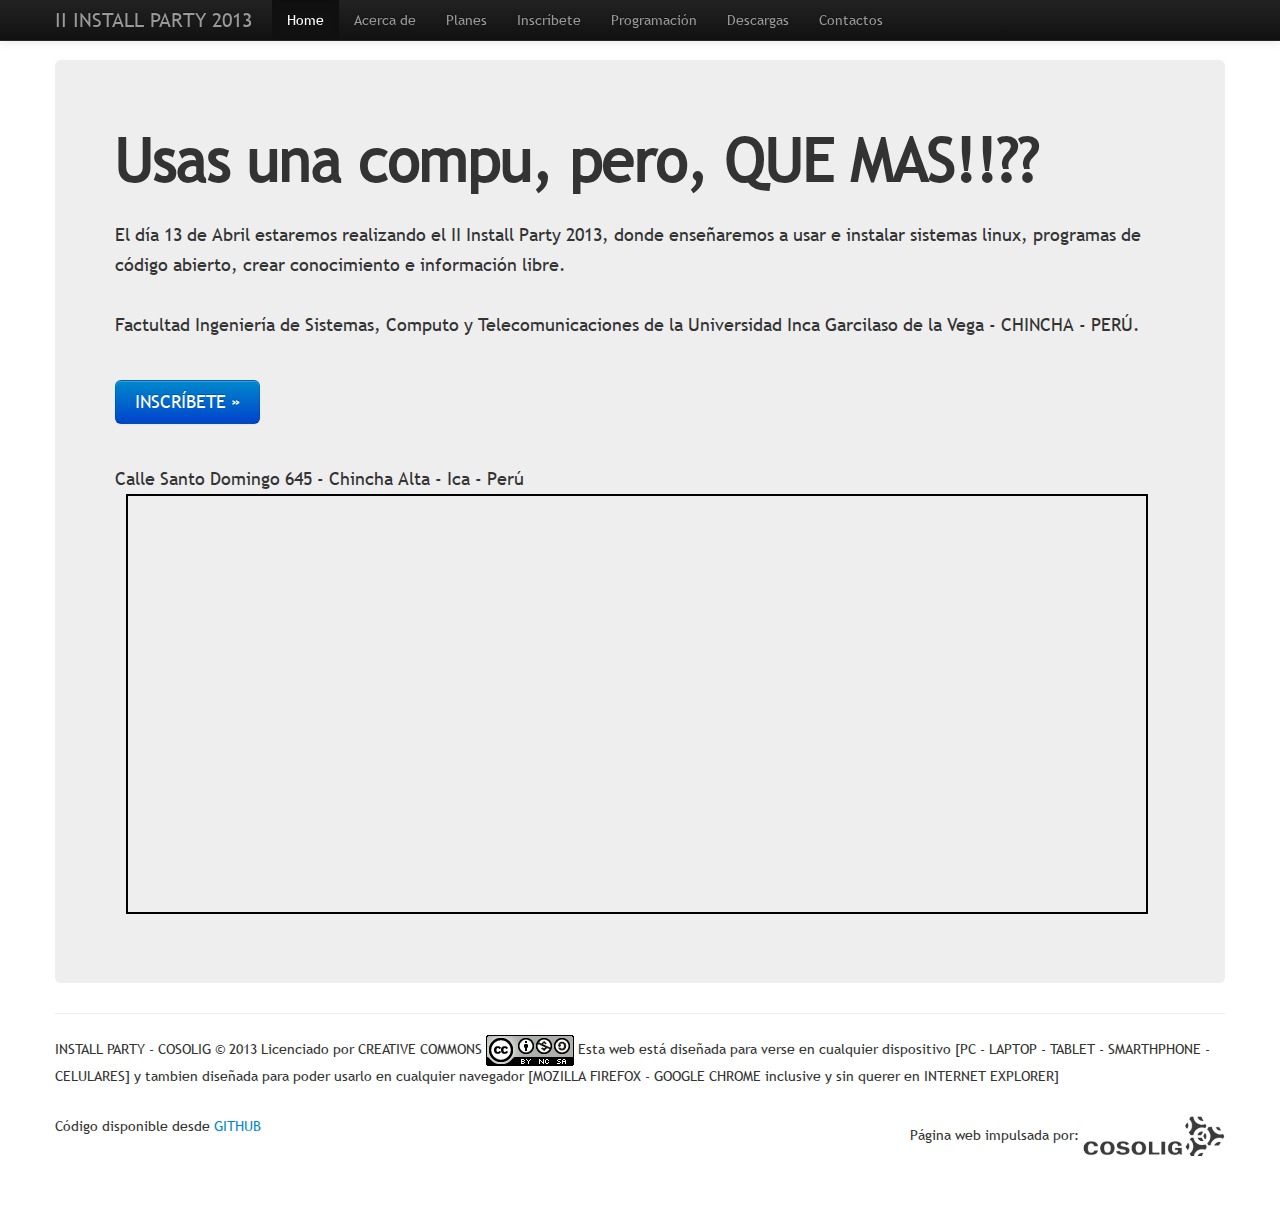
<file: index.html>
<!DOCTYPE html>
<html lang="en">
  <head>
    <meta charset="utf-8">
    <title>:::II INSTALL PARTY 2013 :::</title>
    <meta name="viewport" content="width=device-width, initial-scale=1.0">
    <meta name="description" content="">
    <meta name="author" content="">

    <!-- Le styles -->
    <link href="css/bootstrap.css" rel="stylesheet">
    <style>
      body {
        padding-top: 60px;
        padding-bottom: 40px;
      }
    </style>
    <link href="css/bootstrap-responsive.css" rel="stylesheet">
    <link rel="stylesheet" href="css/clsg.css">
    <script src="js/jquery.js"></script>
    <script src="js.js"></script>
    <!-- HTML5 shim, for IE6-8 support of HTML5 elements -->
    <!--[if lt IE 9]>
      <script src="http://html5shim.googlecode.com/svn/trunk/html5.js"></script>
    <![endif]-->

    <!-- Fav and touch icons -->
    <script>
$(function() {
    $(".nav li").click(function() {
        $(".nav li").removeClass('active');
        setTimeout(function() {
            var page = $.QueryString("page");
            $(".nav li:eq(" + page + ")").addClass("active");
        }, 300);

    });
});
    </script>
    <link rel="apple-touch-icon-precomposed" sizes="144x144" href="ico/apple-touch-icon-144-precomposed.png">
    <link rel="apple-touch-icon-precomposed" sizes="114x114" href="ico/apple-touch-icon-114-precomposed.png">
    <link rel="apple-touch-icon-precomposed" sizes="72x72" href="ico/apple-touch-icon-72-precomposed.png">
    <link rel="apple-touch-icon-precomposed" href="ico/apple-touch-icon-57-precomposed.png">
    <link rel="shortcut icon" href="ico/favicon.png">
  </head>

  <body>
    <div class="navbar navbar-inverse navbar-fixed-top">
      <div class="navbar-inner">
        <div class="container">
          <a class="btn btn-navbar" data-toggle="collapse" data-target=".nav-collapse">
            <span class="icon-bar"></span>
            <span class="icon-bar"></span>
            <span class="icon-bar"></span>
          </a>
          <a class="brand" href="#">II INSTALL PARTY 2013</a>
          <div class="nav-collapse collapse">
            <ul class="nav" id="navigation">
              <li class="active"><a href="#">Home</a></li>
              <li><a href="#acerca">Acerca de</a></li>
              <li><a href="#planes">Planes</a></li>
              <li><a href="#inscripcion">Inscríbete</a></li>
              <li><a href="#programacion">Programación</a></li>
              <li><a href="#descargas">Descargas</a></li>
              <li><a href="#contactos">Contactos</a></li>
            </ul>
          </div><!--/.nav-collapse -->
        </div>
      </div>
     
    </div>

    <div class="container">
<div id="pageContent">
      <!-- Main hero unit for a primary marketing message or call to action -->
      <div class="hero-unit">
        <h1>Usas una compu, pero, QUE MAS!!??</h1><br>
        <p>El día 13 de Abril estaremos realizando el II Install Party 2013, donde enseñaremos a usar e instalar sistemas linux, programas de código abierto, crear conocimiento e información libre.<br><br>Factultad Ingeniería de Sistemas, Computo y Telecomunicaciones de la Universidad Inca Garcilaso de la Vega - CHINCHA - PERÚ.</p><br>
        <p><a href="#inscripcion" class="btn btn-primary btn-large">INSCRÍBETE &raquo;  </a></p><br>
        <div id="iframe-rwd">
          Calle Santo Domingo 645 - Chincha Alta - Ica - Perú
        <iframe class="map"  width="425" height="350" frameborder="0" scrolling="no" marginheight="0" marginwidth="0" src="https://maps.google.com/maps?f=q&amp;source=s_q&amp;hl=es-419&amp;geocode=&amp;q=universidad+inca+garcilaso+de+la+vega,ica+,+chincha,+peru&amp;aq=&amp;sll=-12.076924,-77.030811&amp;sspn=0.088128,0.169086&amp;ie=UTF8&amp;hq=universidad+inca+garcilaso+de+la+vega&amp;hnear=Chincha+Alta,+Per%C3%BA&amp;ll=-13.420331,-76.125402&amp;spn=0.021915,0.042272&amp;t=m&amp;z=14&amp;iwloc=A&amp;cid=13692280634586221916&amp;output=embed"></iframe>
      </div>
      </div>

      <!-- Example row of columns -->
      
      <!--<div class="row">
        <div class="span4">
          <h2>Heading</h2>
          <p>Donec id elit non mi porta gravida at eget metus. Fusce dapibus, tellus ac cursus commodo, tortor mauris condimentum nibh, ut fermentum massa justo sit amet risus. Etiam porta sem malesuada magna mollis euismod. Donec sed odio dui. </p>
          <p><a class="btn" href="#">View details &raquo;</a></p>
        </div>
        <div class="span4">
          <h2>Heading</h2>
          <p>Donec id elit non mi porta gravida at eget metus. Fusce dapibus, tellus ac cursus commodo, tortor mauris condimentum nibh, ut fermentum massa justo sit amet risus. Etiam porta sem malesuada magna mollis euismod. Donec sed odio dui. </p>
          <p><a class="btn" href="#">View details &raquo;</a></p>
       </div>
        <div class="span4">
          <h2>Heading</h2>
          <p>Donec sed odio dui. Cras justo odio, dapibus ac facilisis in, egestas eget quam. Vestibulum id ligula porta felis euismod semper. Fusce dapibus, tellus ac cursus commodo, tortor mauris condimentum nibh, ut fermentum massa justo sit amet risus.</p>
          <p><a class="btn" href="#">View details &raquo;</a></p>
        </div>
      </div>-->
    </div>
      <hr>

      <footer>
        <p> INSTALL PARTY - COSOLIG &copy; 2013 Licenciado por  CREATIVE COMMONS <a rel="license" href="http://creativecommons.org/licenses/by-nc-sa/2.5/pe/" target="_blank"><img src="img/byncsa.png" alt=""></a> Esta web está diseñada para verse en cualquier dispositivo [PC - LAPTOP - TABLET - SMARTHPHONE - CELULARES] y tambien diseñada para poder usarlo en cualquier navegador [MOZILLA FIREFOX - GOOGLE CHROME inclusive y sin querer en INTERNET EXPLORER]<br><br>
           <p class="floatleft">Código disponible desde <a href="https://github.com/alemcito/cosolig.git">GITHUB</a> </p>
           <p class="floatright abajo">Página web impulsada por: <img src="img/logo.png" alt=""> </p>
        </p>
      </footer>

    </div> <!-- /container -->

    <!-- Le javascript
    ================================================== -->
    <!-- Placed at the end of the document so the pages load faster -->
    
    <script src="js/bootstrap-transition.js"></script>
    <script src="js/bootstrap-alert.js"></script>
    <script src="js/bootstrap-modal.js"></script>
    <script src="js/bootstrap-dropdown.js"></script>
    <script src="js/bootstrap-scrollspy.js"></script>
    <script src="js/bootstrap-tab.js"></script>
    <script src="js/bootstrap-tooltip.js"></script>
    <script src="js/bootstrap-popover.js"></script>
    <script src="js/bootstrap-button.js"></script>
    <script src="js/bootstrap-collapse.js"></script>
    <script src="js/bootstrap-carousel.js"></script>
    <script src="js/bootstrap-typeahead.js"></script>
    <script src="js/bootstrap-ajax.js"></script>
  </body>
</html>
</file>
<file: css/clsg.css>
@font-face{
font-family:"feis";
src:url(../fonts/trebuchet.ttf) format("TrueType");
}
*{
	font-family: "feis";
}
.aligninsc{
	width:70%;
	margin:0 auto;
	text-align: center;
}

.map{margin:0 0 0 1%;width:97%;height:416px;border:solid 2px #000}

.center{
	text-align: center;
}
.floatleft{
	float:left;
}
.floatright{
	float:right;
}
.abajo{
	vertical-align:text-bottom;
}
</file>
